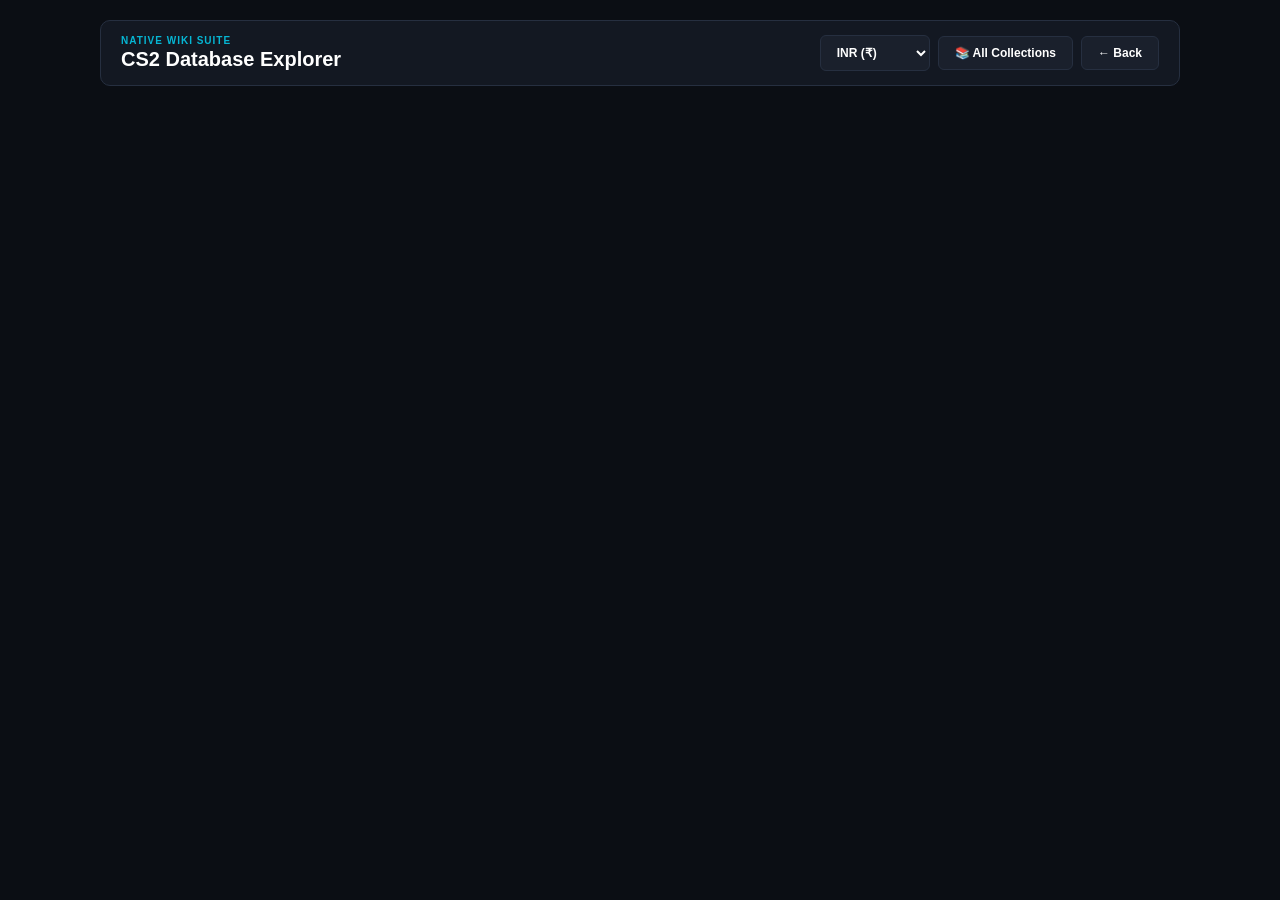
<file: collection.html>
<!DOCTYPE html>
<html lang="en">
<head>
  <meta charset="UTF-8">
  <meta name="viewport" content="width=device-width, initial-scale=1.0">
  <title>CS2 Native Wiki Suite</title>
  <link rel="stylesheet" href="style.css">
  <style>
    .collection-hero { background: var(--bg-card); border: 1px solid var(--border-color); border-radius: 12px; padding: 24px; display: flex; flex-direction: column; align-items: center; text-align: center; gap: 12px; margin-bottom: 20px; position: relative; overflow: hidden; }
    .collection-hero::before { content: ''; position: absolute; inset: 0; background: radial-gradient(circle at 50% 20%, rgba(6, 182, 212, 0.08) 0%, transparent 70%); pointer-events: none; }
    .hero-img-box { width: 140px; height: 100px; display: flex; align-items: center; justify-content: center; }
    .hero-img { max-width: 100%; max-height: 100%; object-fit: contain; filter: drop-shadow(0 10px 20px rgba(0,0,0,0.8)); }
    .hero-title { font-size: 24px; font-weight: 800; color: #fff; }
    .hero-subtitle { font-size: 12px; color: var(--text-muted); font-weight: 700; text-transform: uppercase; letter-spacing: 1px; }
    
    .toolbar-row { display: flex; justify-content: space-between; align-items: center; gap: 12px; margin-bottom: 16px; flex-wrap: wrap; }
    .search-filter-input { flex: 1; min-width: 200px; max-width: 300px; height: 38px; }
    .rarity-pills-row { display: flex; gap: 6px; flex-wrap: wrap; }
    .filter-pill { padding: 6px 12px; background: var(--bg-card-secondary); border: 1px solid var(--border-color); border-radius: 6px; color: var(--text-muted); font-size: 11px; font-weight: 800; cursor: pointer; transition: all 0.2s; text-transform: uppercase; }
    .filter-pill:hover { border-color: var(--accent-cyan); color: #fff; }
    .filter-pill.active { background: rgba(6, 182, 212, 0.2); border-color: var(--accent-cyan); color: var(--accent-cyan); }
    .sort-select { background: #090d14; border: 1px solid var(--border-color); color: #fff; padding: 6px 10px; border-radius: 6px; font-size: 11px; font-weight: 800; outline: none; cursor: pointer; text-transform: uppercase; height: 30px; margin-left: auto; }

    .skins-grid { display: grid; grid-template-columns: repeat(auto-fill, minmax(240px, 1fr)); gap: 14px; }
    .skin-card { background: var(--bg-card); border: 1px solid var(--border-color); border-radius: 10px; overflow: hidden; display: flex; flex-direction: column; transition: transform 0.2s, border-color 0.2s; position: relative; }
    .skin-card:hover { transform: translateY(-3px); border-color: rgba(6, 182, 212, 0.4); }
    .skin-card-topbar { height: 4px; width: 100%; }
    
    .skin-card-body { padding: 14px; display: flex; flex-direction: column; align-items: center; gap: 10px; flex: 1; }
    .skin-card-thumb-box { width: 100%; height: 110px; display: flex; align-items: center; justify-content: center; background: rgba(0,0,0,0.3); border-radius: 6px; padding: 8px; position: relative; border: 1px solid rgba(255,255,255,0.04); }
    .skin-card-thumb { max-width: 100%; max-height: 95px; object-fit: contain; filter: drop-shadow(0 6px 12px rgba(0,0,0,0.7)); transition: transform 0.2s; }
    .skin-card:hover .skin-card-thumb { transform: scale(1.06); }
    
    .skin-card-info { width: 100%; display: flex; flex-direction: column; gap: 4px; text-align: left; }
    .skin-card-name { font-size: 13px; font-weight: 800; color: #fff; white-space: nowrap; overflow: hidden; text-overflow: ellipsis; display: flex; align-items: center; justify-content: space-between; }
    .skin-card-meta { font-size: 10px; color: var(--text-muted); font-family: monospace; display: flex; justify-content: space-between; }
    .skin-card-price { font-size: 13px; font-weight: 800; color: var(--accent-green); font-family: monospace; margin-top: 4px; display: flex; align-items: center; gap: 6px; }
    
    .upgrade-path { font-size: 9px; font-weight: 800; text-transform: uppercase; color: var(--text-muted); margin-top: 6px; background: rgba(0,0,0,0.2); padding: 4px 6px; border-radius: 4px; border: 1px dashed var(--border-color); }
    
    .skin-card-actions { display: grid; grid-template-columns: 1fr 1fr; gap: 6px; padding: 10px 14px; background: var(--bg-card-secondary); border-top: 1px solid var(--border-color); }
    .skin-card-full-btn { grid-column: 1 / -1; }
    .skin-card-filler-btn { grid-column: 1 / -1; background: rgba(16, 185, 129, 0.1); color: var(--accent-green); border-color: var(--accent-green); }
    .skin-card-filler-btn:hover { background: var(--accent-green); color: #000; }

    .hub-grid { display: grid; grid-template-columns: repeat(auto-fill, minmax(200px, 1fr)); gap: 14px; }
    .hub-card { background: var(--bg-card); border: 1px solid var(--border-color); border-radius: 10px; padding: 16px; display: flex; flex-direction: column; align-items: center; gap: 10px; text-decoration: none; transition: transform 0.2s, border-color 0.2s; text-align: center; }
    .hub-card:hover { transform: translateY(-4px); border-color: var(--accent-cyan); background: var(--bg-card-secondary); }
    .hub-thumb-box { width: 100px; height: 80px; display: flex; align-items: center; justify-content: center; }
    .hub-thumb { max-width: 100%; max-height: 100%; object-fit: contain; filter: drop-shadow(0 4px 10px rgba(0,0,0,0.6)); }
    .hub-title { font-size: 13px; font-weight: 800; color: #fff; line-height: 1.3; }
    .hub-badge { font-size: 9px; font-weight: 800; text-transform: uppercase; padding: 2px 6px; border-radius: 4px; background: rgba(255,255,255,0.05); color: var(--text-muted); }
  </style>
</head>
<body>

<div class="container">
  <div class="header">
    <div class="header-content">
      <div class="header-tag">NATIVE WIKI SUITE</div>
      <div class="header-title">CS2 Database Explorer</div>
    </div>
    <div class="header-actions">
      <select id="currencySelect" class="header-select" onchange="onCurrencyChange()" title="Select display currency">
        <option value="INR" selected>INR (₹)</option>
        <option value="USD">USD ($)</option>
        <option value="EUR">EUR (€)</option>
      </select>
      <button class="home-btn" onclick="openAllCollections()">
        <span>📚 All Collections</span>
      </button>
      <button class="home-btn" onclick="smartBack()">
        <span>← Back</span>
      </button>
    </div>
  </div>

  <div id="detailView" style="display: none;">
    <div class="collection-hero" id="collectionHero">
      <div class="hero-img-box"><img id="heroImg" class="hero-img" src="" alt="" onerror="this.src='data:image/svg+xml;utf8,<svg xmlns=\'http://www.w3.org/2000/svg\' viewBox=\'0 0 24 24\' fill=\'%238492a6\'><path d=\'M12 2L2 7l10 5 10-5-10-5zM2 17l10 5 10-5M2 12l10 5 10-5\'/></svg>'"></div>
      <div class="hero-subtitle">Collection Catalog</div>
      <div class="hero-title" id="heroTitle">Loading Collection...</div>
      <div style="font-size: 11px; color: var(--text-muted); font-weight: 600;" id="heroCount">0 Items Available</div>
    </div>

    <div class="toolbar-row">
      <input type="text" id="skinSearchInput" class="search-filter-input" placeholder="Search weapons in collection..." oninput="filterCollectionSkins()">
      <div class="rarity-pills-row" id="rarityFilters">
        <button class="filter-pill active" onclick="setRarityFilter('ALL', this)">All</button>
        <button class="filter-pill" onclick="setRarityFilter('Covert', this)">Covert</button>
        <button class="filter-pill" onclick="setRarityFilter('Classified', this)">Classified</button>
        <button class="filter-pill" onclick="setRarityFilter('Restricted', this)">Restricted</button>
        <button class="filter-pill" onclick="setRarityFilter('Mil-Spec Grade', this)">Mil-Spec</button>
      </div>
      <select id="priceSortSelect" class="sort-select" onchange="filterCollectionSkins()">
        <option value="rarity" selected>Sort: Rarity</option>
        <option value="price_asc">Price: Low to High</option>
        <option value="price_desc">Price: High to Low</option>
      </select>
    </div>
    <div class="skins-grid" id="collectionGrid"></div>
  </div>

  <div id="hubView" style="display: none;">
    <div class="toolbar-row">
      <input type="text" id="hubSearchInput" class="search-filter-input" placeholder="Search crates or collections..." oninput="renderHubGrid()">
      <div class="rarity-pills-row" id="hubFilters">
        <button class="filter-pill active" onclick="setHubFilter('ALL', this)">All</button>
        <button class="filter-pill" onclick="setHubFilter('Collection', this)">Collections</button>
        <button class="filter-pill" onclick="setHubFilter('Case', this)">Cases</button>
        <button class="filter-pill" onclick="setHubFilter('Souvenir', this)">Souvenirs</button>
      </div>
    </div>
    <div class="hub-grid" id="hubGrid"></div>
  </div>

</div>

<script src="prices.js"></script>
<script src="collection.js"></script>
</body>
</html>
</file>
<file: style.css>
:root {
  --bg-main: #0b0e14;
  --bg-card: #131822;
  --bg-card-secondary: #1a202c;
  --border-color: #262f40;
  --text-main: #e2e8f0;
  --text-muted: #8492a6;
  --accent-green: #10b981;
  --accent-red: #ef4444;
  --accent-cyan: #06b6d4;
  --accent-gold: #f59e0b;
  --accent-csfloat: #f97316;
  --rarity-industrial: #5e98d9;
  --rarity-milspec: #4b69ff;
  --rarity-restricted: #8847ff;
  --rarity-classified: #d32ce6;
  --rarity-covert: #eb4b4b;
}

* { box-sizing: border-box; margin: 0; padding: 0; font-family: -apple-system, BlinkMacSystemFont, "Segoe UI", Roboto, sans-serif; }
body { background-color: var(--bg-main); color: var(--text-main); padding: 20px; display: flex; justify-content: center; overflow-x: hidden; }
.container { width: 100%; max-width: 1080px; display: flex; flex-direction: column; gap: 14px; padding-bottom: 60px; }

.header { background: var(--bg-card); border: 1px solid var(--border-color); border-radius: 10px; padding: 14px 20px; display: flex; justify-content: space-between; align-items: center; gap: 16px; }
.header-content { display: flex; flex-direction: column; }
.header-tag { font-size: 10px; text-transform: uppercase; font-weight: 800; letter-spacing: 1px; color: var(--accent-cyan); }
.header-title { font-size: 20px; font-weight: 800; color: #fff; margin-top: 2px; }

.status-row { display: flex; align-items: center; gap: 8px; margin-top: 4px; flex-wrap: wrap; }
.status-badge { font-size: 11px; color: var(--text-muted); font-weight: 600;}
.time-badge { font-size: 10px; font-weight: 800; padding: 2px 7px; background: rgba(249, 115, 22, 0.12); border: 1px solid rgba(249, 115, 22, 0.35); border-radius: 4px; color: var(--accent-csfloat); display: inline-flex; align-items: center; gap: 4px; }
.sync-btn { font-size: 10px; font-weight: 800; padding: 2px 7px; background: rgba(6, 182, 212, 0.12); border: 1px solid rgba(6, 182, 212, 0.35); border-radius: 4px; color: var(--accent-cyan); cursor: pointer; transition: all 0.2s; outline: none; }
.sync-btn:hover { background: var(--accent-cyan); color: #0b0e14; }
.sync-btn.spinning { animation: spin 1s linear infinite; pointer-events: none; opacity: 0.7; }
@keyframes spin { 100% { transform: rotate(360deg); } }

.header-actions { display: flex; align-items: center; gap: 8px; }
.header-select { background: var(--bg-card-secondary); border: 1px solid var(--border-color); color: #fff; padding: 9px 12px; border-radius: 6px; font-size: 12px; font-weight: 800; outline: none; cursor: pointer; min-width: 110px; transition: border-color 0.2s; }
.header-select:focus, .header-select:hover { border-color: var(--accent-cyan); }

.home-btn { display: inline-flex; align-items: center; gap: 6px; background: var(--bg-card-secondary); border: 1px solid var(--border-color); color: #fff; padding: 9px 16px; border-radius: 6px; font-size: 12px; font-weight: 800; cursor: pointer; text-decoration: none; transition: all 0.2s; white-space: nowrap; }
.home-btn:hover { border-color: var(--accent-cyan); background: #141c2a; color: var(--accent-cyan); }

.card { background: var(--bg-card); border: 1px solid var(--border-color); border-radius: 10px; padding: 16px; }
.control-group-top { display: grid; grid-template-columns: 2fr 1.2fr; gap: 14px; margin-bottom: 12px; }
.control-group-options { display: grid; grid-template-columns: repeat(4, 1fr); gap: 12px; padding-top: 12px; border-top: 1px solid var(--border-color); }

@media (max-width: 760px) {
  .header { flex-direction: column; align-items: flex-start; }
  .header-actions { width: 100%; justify-content: flex-start; flex-wrap: wrap; }
  .control-group-top { grid-template-columns: 1fr; }
  .control-group-options { grid-template-columns: repeat(2, 1fr); }
}
@media (max-width: 480px) { .control-group-options { grid-template-columns: 1fr; } }

.search-wrapper { position: relative; }
label { display: block; font-size: 10px; text-transform: uppercase; letter-spacing: 0.8px; font-weight: 800; color: var(--text-muted); margin-bottom: 6px; }
input, select { width: 100%; background: var(--bg-card-secondary); border: 1px solid var(--border-color); color: #fff; padding: 10px 12px; border-radius: 6px; font-size: 13px; font-weight: 600; outline: none; }
input:focus, select:focus { border-color: var(--accent-cyan); }

.wear-rating-box { display: flex; flex-direction: column; gap: 6px; }
.wear-inputs-row { display: flex; align-items: center; gap: 6px; }
.wear-inputs-row input { text-align: center; font-family: monospace; font-weight: 700; font-size: 13px; padding: 8px 6px; }
.wear-bar-wrapper { position: relative; padding: 4px 0 8px 0; margin-top: 2px; }
.wear-bar { display: flex; height: 5px; border-radius: 3px; overflow: hidden; background: #1e2533; }
.wear-seg-fn { width: 7%; background: #22c55e; }
.wear-seg-mw { width: 8%; background: #84cc16; }
.wear-seg-ft { width: 23%; background: #eab308; }
.wear-seg-ww { width: 7%; background: #f97316; }
.wear-seg-bs { width: 55%; background: #ef4444; }
.wear-caret { position: absolute; bottom: -2px; transform: translateX(-50%); font-size: 10px; line-height: 1; color: #ffffff; transition: left 0.15s ease-out; pointer-events: none; user-select: none; }

.action-btn { display: flex; align-items: center; justify-content: center; gap: 6px; height: 38px; background: var(--bg-card-secondary); border: 1px solid var(--border-color); border-radius: 6px; color: var(--text-muted); font-size: 12px; font-weight: 800; cursor: pointer; transition: all 0.2s; padding: 0 10px; text-transform: uppercase; letter-spacing: 0.5px;}
.action-btn:hover { border-color: var(--accent-cyan); color: #fff; }
.action-btn.active { background: rgba(245, 158, 11, 0.15); border-color: var(--accent-gold); color: var(--accent-gold); }

.dropdown-results { display: none; position: absolute; top: 100%; left: 0; right: 0; margin-top: 4px; background: var(--bg-card); border: 1px solid var(--border-color); border-radius: 8px; max-height: 320px; overflow-y: auto; z-index: 1000; box-shadow: 0 10px 25px rgba(0,0,0,0.6); }
.dropdown-item { padding: 8px 12px; display: flex; align-items: center; justify-content: space-between; border-bottom: 1px solid rgba(255,255,255,0.05); cursor: pointer; gap: 12px; }
.dropdown-item:last-child { border-bottom: none; }
.dropdown-item:hover { background: var(--bg-card-secondary); }
.dropdown-left { display: flex; align-items: center; gap: 10px; min-width: 0; flex: 1; }
.dropdown-pill { width: 4px; height: 32px; border-radius: 2px; flex-shrink: 0; }
.dropdown-thumb { width: 52px; height: 36px; object-fit: contain; background: rgba(0,0,0,0.35); border: 1px solid rgba(255,255,255,0.05); border-radius: 4px; padding: 2px; flex-shrink: 0; }
.dropdown-info { display: flex; flex-direction: column; gap: 2px; min-width: 0; }
.dropdown-name { font-size: 13px; font-weight: 700; color: #fff; white-space: nowrap; overflow: hidden; text-overflow: ellipsis; }
.dropdown-coll { font-size: 11px; color: var(--text-muted); white-space: nowrap; overflow: hidden; text-overflow: ellipsis; }

.result-section { display: none; flex-direction: column; gap: 14px; }
.collection-breakdown-box { background: var(--bg-card-secondary); border: 1px solid var(--border-color); border-radius: 8px; padding: 12px 16px; font-size: 12px; font-weight: 600; display: flex; flex-direction: column; gap: 4px; }
.collection-header-row { display: flex; justify-content: space-between; align-items: center; margin-bottom: 4px; }
.collection-breakdown-title { font-size: 10px; text-transform: uppercase; font-weight: 800; letter-spacing: 0.8px; color: var(--text-muted); }
.collection-action-btn { background: rgba(6, 182, 212, 0.15); color: var(--accent-cyan); border: 1px solid var(--accent-cyan); border-radius: 4px; padding: 3px 8px; font-size: 9px; font-weight: 800; cursor: pointer; text-transform: uppercase; transition: all 0.2s; }
.collection-action-btn:hover { background: var(--accent-cyan); color: #000; }

/* Active Collections Pill */
.active-coll-grid { display: flex; flex-wrap: wrap; gap: 8px; margin-top: 8px; }
.active-coll-pill { display: flex; align-items: center; gap: 10px; background: var(--bg-card); border: 1px solid var(--border-color); border-radius: 8px; padding: 6px 12px 6px 6px; cursor: pointer; transition: all 0.2s; text-decoration: none; }
.active-coll-pill:hover { border-color: var(--accent-cyan); background: var(--bg-card-secondary); transform: translateY(-2px); }
.coll-img-box { width: 38px; height: 38px; display: flex; align-items: center; justify-content: center; background: rgba(0,0,0,0.3); border-radius: 6px; border: 1px solid rgba(255,255,255,0.05); flex-shrink: 0; }
.coll-img-box img { width: 100%; height: 100%; object-fit: contain; filter: drop-shadow(0 2px 5px rgba(0,0,0,0.8)); padding: 2px; }
.active-coll-info { display: flex; flex-direction: column; gap: 2px; }
.active-coll-name { font-size: 11px; font-weight: 800; color: #fff; text-decoration: none; }
.active-coll-count { font-size: 9px; color: var(--accent-cyan); font-weight: 800; text-transform: uppercase; letter-spacing: 0.5px; }

/* Valid Fillers Micro-Grid */
.valid-collections-dropdown { display: none; margin-top: 12px; padding-top: 12px; border-top: 1px dashed var(--border-color); max-height: 180px; overflow-y: auto; }
.valid-coll-grid { display: grid; grid-template-columns: repeat(auto-fill, minmax(180px, 1fr)); gap: 8px; padding-right: 4px; }
.valid-coll-card { display: flex; align-items: center; gap: 8px; background: #0f131a; border: 1px solid rgba(255,255,255,0.05); border-radius: 6px; padding: 6px; cursor: pointer; text-decoration: none; transition: all 0.2s; }
.valid-coll-card:hover { border-color: var(--accent-cyan); background: #141c2a; }
.valid-coll-thumb { width: 28px; height: 24px; display: flex; align-items: center; justify-content: center; background: rgba(0,0,0,0.4); border-radius: 4px; }
.valid-coll-thumb img { max-width: 24px; max-height: 20px; object-fit: contain; }
.valid-coll-title { font-size: 10px; color: #e2e8f0; font-weight: 700; white-space: nowrap; overflow: hidden; text-overflow: ellipsis; flex: 1; }

.valid-collections-dropdown::-webkit-scrollbar { width: 6px; }
.valid-collections-dropdown::-webkit-scrollbar-track { background: var(--bg-card); border-radius: 3px; }
.valid-collections-dropdown::-webkit-scrollbar-thumb { background: var(--border-color); border-radius: 3px; }
.valid-collections-dropdown::-webkit-scrollbar-thumb:hover { background: var(--accent-cyan); }

.financial-grid { display: grid; grid-template-columns: repeat(4, 1fr); gap: 10px; }
@media (max-width: 760px) { .financial-grid { grid-template-columns: repeat(2, 1fr); } }

.stat-box { background: var(--bg-card-secondary); border: 1px solid var(--border-color); border-radius: 8px; padding: 12px; display: flex; flex-direction: column; gap: 4px; }
.stat-label { font-size: 9px; text-transform: uppercase; font-weight: 800; letter-spacing: 0.5px; color: var(--text-muted); }
.stat-value { font-size: 17px; font-weight: 800; color: #fff; }
.stat-value.green { color: var(--accent-green); }
.stat-value.red { color: var(--accent-red); }
.stat-value.cyan { color: var(--accent-cyan); }
.stat-value.gold { color: var(--accent-gold); }

.section-title { font-size: 11px; text-transform: uppercase; font-weight: 800; letter-spacing: 0.8px; color: var(--text-muted); margin-bottom: 6px; display: flex; justify-content: space-between; align-items: center; flex-wrap: wrap; gap: 8px; cursor: pointer; user-select: none; transition: color 0.2s; }
.section-title:hover { color: #fff; }
.chevron { display: inline-block; transition: transform 0.3s ease; margin-left: 6px; font-size: 10px; vertical-align: middle; }
.chevron.collapsed { transform: rotate(-90deg); }

.items-list { display: flex; flex-direction: column; gap: 8px; }
.preset-container { display: flex; align-items: center; gap: 6px; flex-wrap: wrap; }
.preset-label { font-size: 10px; text-transform: uppercase; color: var(--text-muted); font-weight: 800; margin-right: 2px; }

.preset-btn:hover { border-color: var(--accent-cyan); color: #fff; }
.preset-btn.active { background: rgba(6, 182, 212, 0.15); border-color: var(--accent-cyan); color: var(--accent-cyan); }

.auto-suggest-btn:hover { background: var(--accent-green); color: #0b0e14; }

.budget-wrap { display: inline-flex; align-items: center; background: var(--bg-card); border: 1px solid var(--accent-green); border-radius: 6px; padding: 2px; margin-left: 4px; }

.budget-input:focus { outline: none; }
.btn-clear-all { border-color: rgba(239, 68, 68, 0.3); color: var(--accent-red); margin-left: 4px; }
.btn-clear-all:hover { background: rgba(239, 68, 68, 0.15); border-color: var(--accent-red); color: var(--accent-red); }

.slots-config-header { display: flex; justify-content: space-between; align-items: center; background: var(--bg-card-secondary); border: 1px solid var(--border-color); border-radius: 8px; padding: 10px 14px; margin-bottom: 8px; flex-wrap: wrap; gap: 10px; }
.slots-grid { display: grid; grid-template-columns: repeat(5, 1fr); gap: 10px; }
@media (max-width: 860px) { .slots-grid { grid-template-columns: repeat(3, 1fr); } }
@media (max-width: 580px) { .slots-grid { grid-template-columns: repeat(2, 1fr); } }

.slot-card { background: var(--bg-card-secondary); border: 1px solid var(--border-color); border-radius: 8px; padding: 10px; display: flex; flex-direction: column; gap: 8px; position: relative; transition: border-color 0.2s, background 0.2s; }
.slot-card:hover { border-color: rgba(6, 182, 212, 0.5); }
.slot-card.is-target-coll { border-left: 3px solid var(--accent-green); }
.slot-card.is-other-coll { border-left: 3px solid var(--accent-cyan); }
.slot-card.is-empty { border-left: 3px solid var(--border-color); }
.slot-card-header { display: flex; justify-content: space-between; align-items: center; }
.slot-num-badge { font-size: 10px; font-weight: 800; color: var(--text-muted); letter-spacing: 0.5px; }
.slot-steam-link, .slot-slot-craft-link { font-size: 10px; text-decoration: none; font-weight: 800; display: inline-flex; align-items: center; gap: 2px; transition: color 0.15s; }
.slot-steam-link { color: #66c0f4; }
.slot-slot-craft-link { color: var(--accent-green); margin-left: 6px; }
.slot-steam-link:hover, .slot-slot-craft-link:hover { color: #fff; text-decoration: underline; }

.slot-thumb-box { width: 100%; height: 95px; display: flex; align-items: center; justify-content: center; border-radius: 6px; border: 1px solid rgba(255,255,255,0.06); position: relative; overflow: hidden; padding: 6px; transition: background 0.25s, border-color 0.25s; }
.slot-thumb { max-width: 92%; max-height: 80px; object-fit: contain; filter: drop-shadow(0 4px 10px rgba(0, 0, 0, 0.65)); transition: transform 0.2s ease; }
.slot-card:hover .slot-thumb { transform: scale(1.05); }

/* Empty Slot Button State */
.empty-slot-btn { display: flex; flex-direction: column; align-items: center; justify-content: center; height: 160px; background: rgba(0,0,0,0.2); border: 2px dashed var(--border-color); border-radius: 8px; cursor: pointer; color: var(--text-muted); font-weight: 800; text-transform: uppercase; letter-spacing: 1px; transition: all 0.2s; }
.empty-slot-btn:hover { border-color: var(--accent-cyan); color: var(--accent-cyan); background: rgba(6, 182, 212, 0.05); }
.empty-plus { font-size: 40px; font-weight: 300; margin-bottom: 8px; line-height: 1; }

.slot-picker-wrap { position: relative; width: 100%; }
.slot-picker-btn { width: 100%; height: 34px; padding: 6px 10px; font-size: 11px; font-weight: 800; border-radius: 6px; background: #090d14; border: 1px solid var(--border-color); color: #fff; cursor: pointer; display: flex; align-items: center; justify-content: space-between; text-align: left; gap: 6px; transition: border-color 0.2s, background 0.2s; }
.slot-picker-btn:hover, .slot-picker-btn.active { border-color: var(--accent-cyan); background: #0d131f; }
.slot-picker-text { white-space: nowrap; overflow: hidden; text-overflow: ellipsis; flex: 1; }
.slot-picker-arrow { font-size: 9px; color: var(--text-muted); flex-shrink: 0; transition: transform 0.2s; }
.slot-picker-btn.active .slot-picker-arrow { transform: rotate(180deg); color: var(--accent-cyan); }

.slot-dropdown-panel { display: none; position: absolute; top: calc(100% + 4px); left: 0; right: 0; min-width: 230px; background: #111622; border: 1px solid var(--accent-cyan); border-radius: 8px; box-shadow: 0 12px 30px rgba(0,0,0,0.85); z-index: 9999; overflow: hidden; }
.slot-dropdown-panel.open { display: flex; flex-direction: column; }
.slot-search-box { padding: 8px; background: #0b0e14; border-bottom: 1px solid var(--border-color); }
.slot-search-input { width: 100%; height: 30px; padding: 6px 10px; background: #171d2b; border: 1px solid var(--border-color); border-radius: 5px; color: #fff; font-size: 11px; outline: none; }
.slot-search-input:focus { border-color: var(--accent-cyan); }
.slot-options-scroll { max-height: 230px; overflow-y: auto; }
.slot-optgroup-label { font-size: 9px; font-weight: 800; text-transform: uppercase; letter-spacing: 0.5px; color: var(--accent-cyan); padding: 6px 10px 4px 10px; background: rgba(6, 182, 212, 0.08); border-top: 1px solid rgba(255,255,255,0.04); border-bottom: 1px solid rgba(255,255,255,0.04); }
.slot-opt-item { padding: 7px 10px; display: flex; flex-direction: column; gap: 2px; cursor: pointer; border-bottom: 1px solid rgba(255,255,255,0.03); transition: background 0.15s; }
.slot-opt-item:hover, .slot-opt-item.selected { background: #1b2333; }
.slot-opt-name { font-size: 11px; font-weight: 700; color: #fff; }

.slot-skin-coll { font-size: 9px; font-weight: 600; color: var(--text-muted); white-space: nowrap; overflow: hidden; text-overflow: ellipsis; margin-top: -3px; }
.slot-wear-bar-box { position: relative; width: 100%; margin: 2px 0; }
.slot-wear-bar { height: 4px; display: flex; border-radius: 2px; overflow: hidden; background: #1e2533; }
.slot-wear-marker { position: absolute; top: -2px; width: 2px; height: 8px; background: #fff; border-radius: 1px; transform: translateX(-50%); pointer-events: none; box-shadow: 0 0 3px rgba(0,0,0,0.8); transition: left 0.15s ease-out; }

.slot-input-group { display: flex; flex-direction: column; gap: 4px; margin-top: 1px; }
.slot-input-lbl { font-size: 9px; font-weight: 800; color: var(--text-muted); text-transform: uppercase; letter-spacing: 0.5px; display: flex; justify-content: space-between; align-items: center; }
.slot-input-field { width: 100%; height: 34px; padding: 6px 10px; font-size: 12px; font-weight: 700; font-family: -apple-system, BlinkMacSystemFont, "Segoe UI", Roboto, monospace; border-radius: 6px; background: #090d14; border: 1px solid var(--border-color); color: #fff; text-align: left; transition: border-color 0.2s, box-shadow 0.2s, background 0.2s; }
.slot-input-field:focus { border-color: var(--accent-cyan); box-shadow: 0 0 0 1px rgba(6, 182, 212, 0.25); background: #0b101a; outline: none; }

/* Missing Price Pulse Animation */
@keyframes pulseRed { 0% { box-shadow: 0 0 0 0 rgba(239, 68, 68, 0.7); } 70% { box-shadow: 0 0 0 10px rgba(239, 68, 68, 0); } 100% { box-shadow: 0 0 0 0 rgba(239, 68, 68, 0); } }
.missing-pulse { animation: pulseRed 1s infinite; border-color: var(--accent-red) !important; border-width: 2px !important; }


.item-row.selectable { cursor: pointer; }
.item-row.selectable:hover { border-color: rgba(6, 182, 212, 0.4); }
.item-row.selected { border-color: var(--accent-cyan); background: #141c2a; }

.item-left { display: flex; align-items: center; gap: 14px; flex: 1; min-width: 0; }
.rarity-pill { width: 4px; height: 50px; border-radius: 2px; flex-shrink: 0; }

.item-details { display: flex; flex-direction: column; gap: 3px; min-width: 0; }

/* Scaled up outcome thumbnails & rows */
.item-row { background: var(--bg-card-secondary); border: 1px solid var(--border-color); border-radius: 8px; padding: 14px 18px; display: flex; align-items: center; justify-content: space-between; gap: 16px; transition: border-color 0.2s, background 0.2s; }
.item-thumb { width: 120px; height: 80px; object-fit: contain; background: rgba(0,0,0,0.4); border: 1px solid rgba(255,255,255,0.08); border-radius: 6px; padding: 6px; flex-shrink: 0; }
.item-name { font-size: 15px; font-weight: 800; color: #fff; display: flex; align-items: center; gap: 8px; flex-wrap: wrap; }
.item-subtext { font-size: 12px; color: var(--text-muted); font-family: monospace; }
.item-source { font-size: 11px; color: var(--accent-cyan); font-weight: 700; }

/* Expanded Quick Fill Buttons */
.preset-btn { padding: 6px 12px; background: var(--bg-main); border: 1px solid var(--border-color); border-radius: 6px; color: var(--text-muted); font-size: 11px; font-weight: 800; cursor: pointer; transition: all 0.2s; }
.auto-suggest-btn { padding: 6px 12px; background: rgba(16, 185, 129, 0.15); border: 1px solid var(--accent-green); border-radius: 6px; color: var(--accent-green); font-size: 11px; font-weight: 800; cursor: pointer; transition: all 0.2s; margin-left: 4px; }
.budget-input { width: 90px; height: 27px; background: transparent; border: none; color: #fff; font-size: 12px; font-weight: 700; padding: 0 8px; text-align: right; }

.item-right { display: flex; align-items: center; gap: 6px; flex-shrink: 0; flex-wrap: wrap; }
@media (max-width: 760px) { .item-row { flex-direction: column; align-items: stretch; } .item-right { justify-content: flex-end; } }

.price-input-group { display: flex; align-items: center; gap: 4px; background: var(--bg-main); padding: 4px 8px; border: 1px solid var(--border-color); border-radius: 6px; transition: border-color 0.2s; }
.currency-symbol { font-size: 12px; color: var(--text-muted); font-weight: 700; }
.val-input { width: 75px; background: transparent; border: none; color: #fff; font-size: 13px; font-weight: 800; padding: 0; text-align: right; outline: none; }
.val-input::placeholder { color: var(--accent-red); font-weight: 700; }

.market-link-btn, .csfloat-link-btn, .craft-link-btn { display: inline-flex; align-items: center; gap: 4px; padding: 6px 10px; border-radius: 6px; font-size: 10px; font-weight: 800; text-decoration: none; white-space: nowrap; transition: all 0.2s; text-transform: uppercase;}
.market-link-btn { background: #17212e; color: #66c0f4; border: 1px solid #2a475e; }
.market-link-btn:hover { background: #2a475e; color: #fff; }
.csfloat-link-btn { background: rgba(249, 115, 22, 0.12); color: var(--accent-csfloat); border: 1px solid rgba(249, 115, 22, 0.35); }
.csfloat-link-btn:hover { background: var(--accent-csfloat); color: #0b0e14; }
.craft-link-btn { background: rgba(16, 185, 129, 0.12); color: var(--accent-green); border: 1px solid var(--accent-green); }
.craft-link-btn:hover { background: var(--accent-green); color: #0b0e14; }

.select-btn { padding: 6px 12px; background: #232c3d; color: #fff; border: 1px solid var(--border-color); border-radius: 6px; font-size: 11px; font-weight: 800; cursor: pointer; white-space: nowrap; transition: all 0.2s; text-transform: uppercase;}
.select-btn.active { background: var(--accent-cyan); color: #0b0e14; border-color: var(--accent-cyan); }

.badge { font-size: 9px; font-weight: 800; padding: 2px 6px; border-radius: 4px; text-transform: uppercase; }
.badge-best { background: rgba(16, 185, 129, 0.2); color: var(--accent-green); border: 1px solid var(--accent-green); }
.badge-secondary { background: rgba(6, 182, 212, 0.2); color: var(--accent-cyan); border: 1px solid var(--accent-cyan); }
.badge-st { background: rgba(245, 158, 11, 0.2); color: var(--accent-gold); border: 1px solid var(--accent-gold); }

.condition-pill { font-size: 10px; padding: 2px 8px; border-radius: 4px; font-weight: 800; }
.condition-pill.match { background: rgba(16, 185, 129, 0.2); color: var(--accent-green); border: 1px solid rgba(16, 185, 129, 0.4); }
.condition-pill.risky { background: rgba(245, 158, 11, 0.2); color: var(--accent-gold); border: 1px solid rgba(245, 158, 11, 0.5); }
.condition-pill.miss { background: rgba(239, 68, 68, 0.2); color: var(--accent-red); border: 1px solid rgba(239, 68, 68, 0.4); }

.pnl-badge { font-size: 12px; font-weight: 800; padding: 6px 10px; border-radius: 6px; white-space: nowrap; min-width: 90px; text-align: center; background: var(--bg-main); border: 1px solid var(--border-color); color: var(--text-muted); }
.pnl-badge.green { background: rgba(16, 185, 129, 0.15); border-color: var(--accent-green); color: var(--accent-green); }
.pnl-badge.red { background: rgba(239, 68, 68, 0.15); border-color: var(--accent-red); color: var(--accent-red); }
.notice-card { background: rgba(239, 68, 68, 0.1); border: 1px solid var(--accent-red); color: #fca5a5; padding: 16px 20px; border-radius: 10px; font-size: 13px; line-height: 1.5; font-weight: 600;}

.binder-overlay { display: none; position: fixed; top: 0; left: 0; right: 0; bottom: 0; background: rgba(0,0,0,0.6); z-index: 2000; backdrop-filter: blur(3px); }
.binder-panel { position: fixed; top: 0; right: -380px; width: 340px; max-width: 100%; height: 100%; background: var(--bg-card); border-left: 1px solid var(--border-color); z-index: 2001; transition: right 0.3s cubic-bezier(0.4, 0, 0.2, 1); display: flex; flex-direction: column; box-shadow: -10px 0 30px rgba(0,0,0,0.8); }
.binder-panel.open { right: 0; }
.binder-header { padding: 18px 20px; border-bottom: 1px solid var(--border-color); display: flex; justify-content: space-between; align-items: center; background: var(--bg-card-secondary); }
.binder-title { font-size: 15px; font-weight: 800; color: #fff; display: flex; align-items: center; gap: 8px; }
.binder-close { background: none; border: none; color: var(--text-muted); font-size: 24px; cursor: pointer; line-height: 1; padding: 0; }
.binder-close:hover { color: var(--accent-red); }
.binder-content { flex: 1; overflow-y: auto; padding: 16px; display: flex; flex-direction: column; gap: 12px; }
.saved-card { background: var(--bg-main); border: 1px solid var(--border-color); border-radius: 8px; padding: 14px; display: flex; flex-direction: column; gap: 6px; transition: border-color 0.2s; }
.saved-card:hover { border-color: var(--accent-cyan); }
.saved-card-title { font-size: 13px; font-weight: 800; color: var(--accent-cyan); line-height: 1.3; }
.saved-card-date { font-size: 11px; color: var(--text-muted); font-family: monospace; }
.saved-card-actions { display: flex; gap: 8px; margin-top: 8px; }
.saved-btn-load { flex: 1; background: rgba(16, 185, 129, 0.15); color: var(--accent-green); border: 1px solid var(--accent-green); border-radius: 6px; padding: 8px; font-size: 11px; font-weight: 800; cursor: pointer; text-align: center; text-transform: uppercase; letter-spacing: 0.5px; transition: all 0.2s; }
.saved-btn-load:hover { background: var(--accent-green); color: #000; }
.saved-btn-del { background: rgba(239, 68, 68, 0.15); color: var(--accent-red); border: 1px solid var(--accent-red); border-radius: 6px; padding: 8px 12px; font-size: 12px; font-weight: 800; cursor: pointer; transition: all 0.2s; }
.saved-btn-del:hover { background: var(--accent-red); color: #fff; }
.binder-empty { text-align: center; color: var(--text-muted); font-size: 13px; font-weight: 600; margin-top: 40px; line-height: 1.6; }

.sign-contract-btn { width: 100%; background: linear-gradient(135deg, rgba(16, 185, 129, 0.2) 0%, rgba(6, 182, 212, 0.2) 100%); border: 1px solid var(--accent-green); color: #fff; font-size: 16px; font-weight: 800; text-transform: uppercase; letter-spacing: 2px; padding: 16px; border-radius: 10px; cursor: pointer; margin-top: 10px; transition: all 0.3s ease; box-shadow: 0 4px 15px rgba(16, 185, 129, 0.1); }
.sign-contract-btn:hover { background: linear-gradient(135deg, rgba(16, 185, 129, 0.4) 0%, rgba(6, 182, 212, 0.4) 100%); box-shadow: 0 4px 20px rgba(16, 185, 129, 0.3); transform: translateY(-2px); }

.sim-overlay { display: none; position: fixed; top: 0; left: 0; right: 0; bottom: 0; background: rgba(11, 14, 20, 0.95); z-index: 3000; backdrop-filter: blur(8px); align-items: center; justify-content: center; padding: 10px; }
.sim-modal { background: var(--bg-card); border: 1px solid var(--border-color); border-radius: 12px; width: 100%; max-width: 860px; max-height: 98vh; padding: 15px 20px; display: flex; flex-direction: column; align-items: center; box-shadow: 0 20px 50px rgba(0,0,0,0.8); position: relative; overflow: hidden; }
.sim-close { position: absolute; top: 12px; right: 16px; background: none; border: none; color: var(--text-muted); font-size: 28px; cursor: pointer; transition: color 0.2s; z-index: 10; }
.sim-close:hover { color: var(--accent-red); }

.sim-prep-text { font-size: 16px; font-weight: 800; color: #fff; text-align: center; margin-bottom: 8px; }
.sim-batch-btn { flex: 1; padding: 10px 0; font-size: 13px; font-weight: 800; background: var(--bg-main); color: var(--text-muted); border: 1px solid var(--border-color); border-radius: 6px; cursor: pointer; transition: all 0.2s; }
.sim-batch-btn:hover { border-color: var(--accent-gold); color: #fff; }
.sim-batch-btn.active { background: rgba(234, 179, 8, 0.15); border-color: var(--accent-gold); color: var(--accent-gold); }
.sim-action-btn { background: #eab308; color: #000; border: none; font-size: 14px; font-weight: 800; text-transform: uppercase; padding: 10px 20px; border-radius: 8px; cursor: pointer; transition: all 0.2s; box-shadow: 0 0 15px rgba(234, 179, 8, 0.4); display: flex; align-items: center; justify-content: center; }
.sim-action-btn:hover { background: #fde047; transform: scale(1.02); box-shadow: 0 0 20px rgba(234, 179, 8, 0.6); }

.unbox-grid { display: grid; grid-template-columns: repeat(5, 1fr); gap: 8px; width: 100%; flex: 1; min-height: 0; align-content: center; justify-content: center; padding: 5px; }
@media (max-width: 760px) { .unbox-grid { grid-template-columns: repeat(3, 1fr); } }
@media (max-width: 480px) { .unbox-grid { grid-template-columns: repeat(2, 1fr); } }

.unbox-card { width: 100%; height: clamp(140px, 22vh, 210px); background: var(--bg-card-secondary); border: 1px solid var(--border-color); border-radius: 8px; position: relative; display: flex; flex-direction: column; align-items: center; justify-content: center; overflow: hidden; transition: transform 0.3s; padding: 8px; }
.unbox-card.single-view { height: clamp(240px, 40vh, 360px); max-width: 320px; grid-column: 1 / -1; justify-self: center; padding: 15px; }
.unbox-card.single-view .unbox-thumb { height: 50%; max-height: 140px; margin-bottom: 12px; }
.unbox-card.single-view .sim-result-name { font-size: clamp(16px, 2.5vh, 20px); }
.unbox-card.single-view .sim-result-pnl { font-size: clamp(13px, 1.8vh, 16px); padding: 6px 12px; }

.unbox-glow { position: absolute; top: 50%; left: 50%; transform: translate(-50%, -50%); width: 0; height: 0; border-radius: 50%; background: #fff; filter: blur(20px); opacity: 0; z-index: 1; transition: background 0.3s; }
.unbox-content { position: relative; z-index: 2; opacity: 0; display: flex; flex-direction: column; align-items: center; width: 100%; height: 100%; justify-content: center; transform: scale(0.8); }
.unbox-thumb { height: 35%; max-height: 70px; object-fit: contain; filter: drop-shadow(0 8px 10px rgba(0,0,0,0.9)); margin-bottom: 6px; }

.stage-pulse { animation: blankPulse 1s infinite alternate; }
@keyframes blankPulse { 0% { box-shadow: inset 0 0 10px rgba(255,255,255,0.02); } 100% { box-shadow: inset 0 0 25px rgba(255,255,255,0.06); } }
.stage-ignite .unbox-glow { animation: igniteGlow 0.4s forwards; }
@keyframes igniteGlow { 0% { width: 0; height: 0; opacity: 1; } 100% { width: 160px; height: 160px; opacity: 0.6; } }
.stage-reveal .unbox-content { animation: popSkin 0.5s cubic-bezier(0.175, 0.885, 0.32, 1.275) forwards; }
@keyframes popSkin { 0% { opacity: 0; transform: scale(0.5); } 100% { opacity: 1; transform: scale(1); } }
.stage-details .unbox-details { opacity: 1; transform: translateY(0); }

.unbox-details { opacity: 0; transform: translateY(10px); transition: all 0.4s ease; display: flex; flex-direction: column; align-items: center; width: 100%; text-align: center; }
.sim-result-name { font-size: clamp(10px, 1.3vh, 12px); font-weight: 800; color: #fff; text-align: center; line-height: 1.2; padding: 0 2px; }
.sim-result-pnl { font-size: clamp(10px, 1.3vh, 12px); font-weight: 800; padding: 3px 6px; border-radius: 4px; background: rgba(16, 185, 129, 0.15); color: var(--accent-green); border: 1px solid var(--accent-green); margin: 0; display: inline-block; white-space: nowrap; }
.sim-result-pnl.loss { background: rgba(239, 68, 68, 0.15); color: var(--accent-red); border-color: var(--accent-red); }

.sim-stats-container { display: flex; flex-direction: column; gap: 6px; margin-top: 6px; background: rgba(0,0,0,0.2); padding: 8px; border-radius: 8px; width: 100%; border: 1px solid rgba(255,255,255,0.03); opacity: 0; transition: opacity 0.8s ease; }
.sim-stat-row { display: flex; gap: 6px; width: 100%; }
.sim-stat-box { display: flex; flex-direction: column; align-items: center; justify-content: center; background: var(--bg-card-secondary); border: 1px solid var(--border-color); padding: 6px 10px; border-radius: 6px; flex: 1; }
.sim-stat-lbl { font-size: clamp(8px, 1vh, 9px); color: var(--text-muted); text-transform: uppercase; font-weight: 800; letter-spacing: 0.5px; text-align: center; }
.sim-stat-val { font-size: clamp(12px, 1.5vh, 14px); font-weight: 800; color: #fff; margin-top: 2px; }
.sim-stat-val.large { font-size: clamp(14px, 1.8vh, 16px); }
.sim-stat-val.green { color: var(--accent-green); }
.sim-stat-val.red { color: var(--accent-red); }
.sim-stat-val.gold { color: var(--accent-gold); }

.sim-outcomes-header { font-size: 10px; text-transform: uppercase; font-weight: 800; letter-spacing: 0.5px; color: var(--text-muted); width: 100%; text-align: center; border-top: 1px solid rgba(255,255,255,0.05); padding-top: 8px; margin-top: 8px; }
.sim-outcomes-grid { display: flex; flex-wrap: wrap; gap: 8px; justify-content: center; width: 100%; max-height: 12vh; overflow-y: auto; padding: 4px; }
.sim-outcome-mini-card { background: rgba(0,0,0,0.3); border: 1px solid var(--border-color); border-radius: 6px; padding: 4px; display: flex; flex-direction: column; align-items: center; position: relative; width: 60px; transition: all 0.2s; }
.sim-outcome-mini-card.hit { border-color: rgba(16, 185, 129, 0.5); background: rgba(16, 185, 129, 0.05); transform: scale(1.05); }
.sim-outcome-thumb { width: 45px; height: 30px; object-fit: contain; filter: drop-shadow(0 2px 4px rgba(0,0,0,0.8)); }
.sim-hit-badge { position: absolute; top: -6px; right: -6px; background: var(--accent-cyan); color: #0b0e14; font-size: 10px; font-weight: 800; min-width: 18px; height: 18px; display: flex; align-items: center; justify-content: center; border-radius: 9px; box-shadow: 0 2px 5px rgba(0,0,0,0.8); border: 1px solid #111622; }
.sim-hit-badge.zero { background: #1e2533; color: var(--text-muted); border-color: var(--border-color); box-shadow: none; font-weight: 600; }

.sticky-footer { position: fixed; bottom: 0; left: 0; width: 100%; background: rgba(11, 14, 20, 0.95); backdrop-filter: blur(10px); border-top: 1px solid var(--border-color); display: flex; justify-content: center; align-items: center; padding: 12px 20px; z-index: 1000; transform: translateY(100%); transition: transform 0.3s cubic-bezier(0.4, 0, 0.2, 1); box-shadow: 0 -5px 30px rgba(0,0,0,0.8); }
.sticky-footer.visible { transform: translateY(0); }
.sticky-footer-content { width: 100%; max-width: 1080px; display: flex; justify-content: space-between; align-items: center; gap: 16px; }
.sticky-stats { display: flex; gap: 24px; align-items: center; flex-wrap: wrap; }
.sticky-stat { font-size: 16px; font-weight: 800; color: #fff; }
.sticky-label { font-size: 11px; text-transform: uppercase; color: var(--text-muted); margin-right: 4px; font-weight: 800; letter-spacing: 0.5px; }
.sticky-sim-btn { background: var(--accent-green); color: #0b0e14; border: none; font-size: 13px; font-weight: 800; text-transform: uppercase; padding: 10px 20px; border-radius: 8px; cursor: pointer; transition: transform 0.2s, box-shadow 0.2s; box-shadow: 0 0 10px rgba(16, 185, 129, 0.3); }
.sticky-sim-btn:hover { transform: scale(1.05); box-shadow: 0 0 15px rgba(16, 185, 129, 0.6); }
</file>
